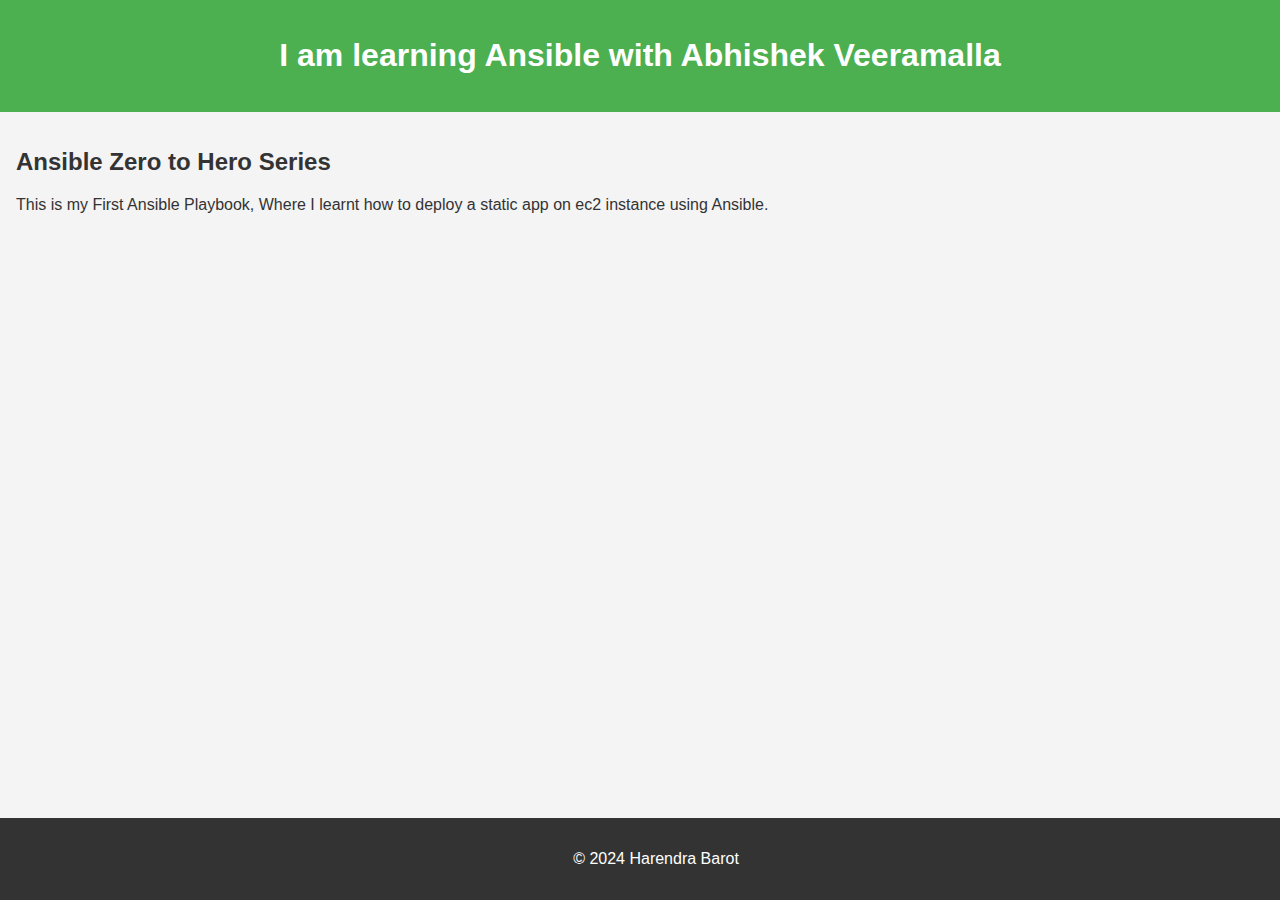
<file: Day03/first-playbook/index.html>
<!DOCTYPE html>
<html lang="en">
<head>
    <meta charset="UTF-8">
    <meta name="viewport" content="width=device-width, initial-scale=1.0">
    <title>Sample Index Page</title>
    <style>
        body {
            font-family: Arial, sans-serif;
            margin: 0;
            padding: 0;
            background-color: #f4f4f4;
            color: #333;
        }
        header {
            background-color: #4CAF50;
            color: white;
            padding: 1em;
            text-align: center;
        }
        main {
            padding: 1em;
        }
        footer {
            background-color: #333;
            color: white;
            text-align: center;
            padding: 1em;
            position: fixed;
            bottom: 0;
            width: 100%;
        }
    </style>
</head>
<body>
    <header>
        <h1>I am learning Ansible with Abhishek Veeramalla</h1>
    </header>
    <main>
        <h2>Ansible Zero to Hero Series</h2>
        <p> This is my First Ansible Playbook, Where I learnt how to deploy a static app on ec2 instance using Ansible. </p>
        
    </main>
    <footer>
        <p>&copy; 2024 Harendra Barot</p>
    </footer>
</body>
</html>
</file>
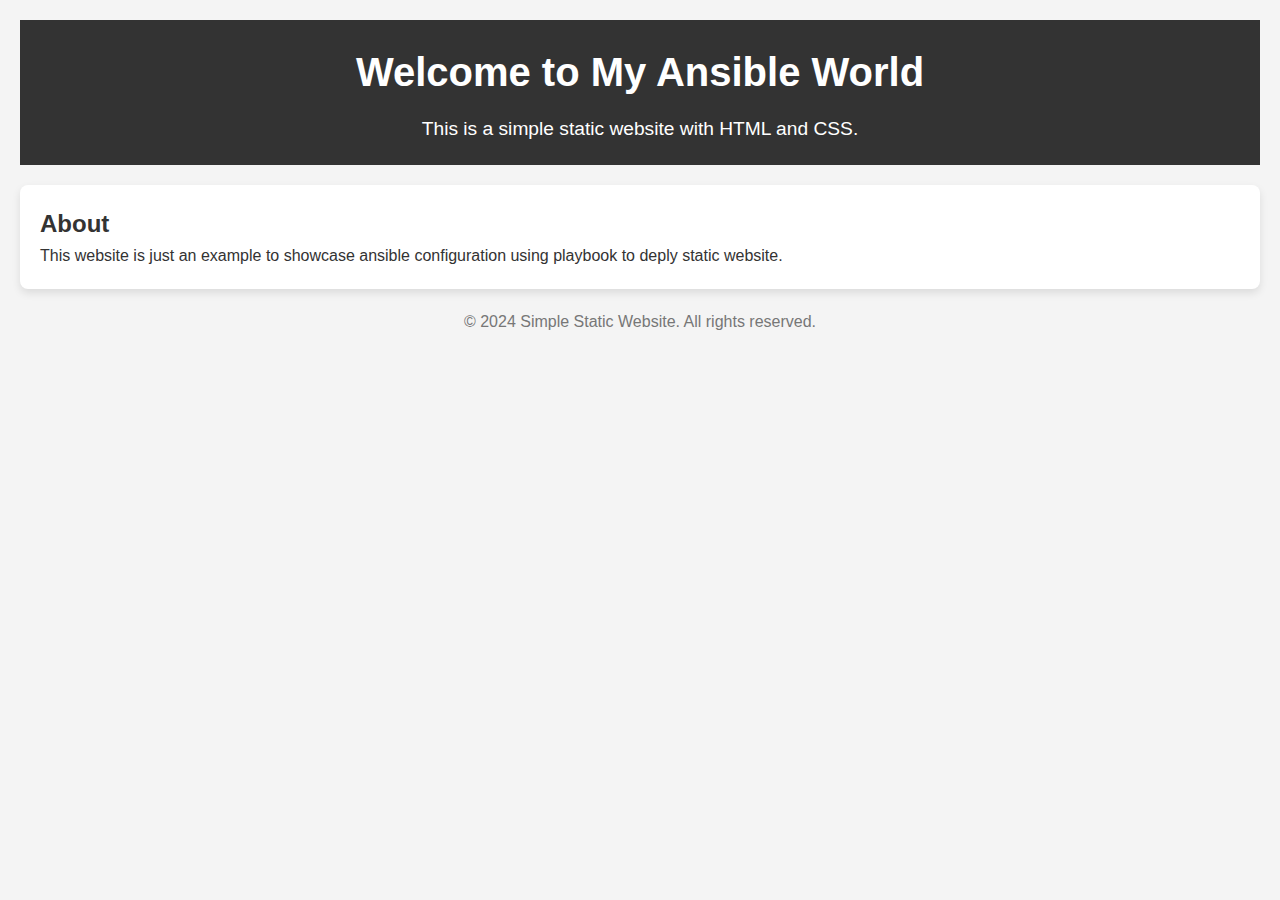
<file: Day11/Task3/index.html>
<!DOCTYPE html>
<html lang="en">
<head>
    <meta charset="UTF-8">
    <meta name="viewport" content="width=device-width, initial-scale=1.0">
    <title>Simple Static Website</title>
    <link rel="stylesheet" href="style.css">
</head>
<body>
    <header>
        <h1>Welcome to My Ansible World</h1>
        <p>This is a simple static website with HTML and CSS.</p>
    </header>
    
    <section class="content">
        <h2>About</h2>
        <p>This website is just an example to showcase ansible configuration using playbook to deply static website.</p>
    </section>

    <footer>
        <p>&copy; 2024 Simple Static Website. All rights reserved.</p>
    </footer>
</body>
</html>
</file>
<file: Day11/Task3/style.css>
/* Basic reset */
* {
    margin: 0;
    padding: 0;
    box-sizing: border-box;
}

body {
    font-family: Arial, sans-serif;
    line-height: 1.6;
    background-color: #f4f4f4;
    color: #333;
    padding: 20px;
}

header {
    background: #333;
    color: #fff;
    padding: 20px;
    text-align: center;
}

header h1 {
    font-size: 2.5rem;
    margin-bottom: 10px;
}

header p {
    font-size: 1.2rem;
}

.content {
    background: #fff;
    padding: 20px;
    margin: 20px 0;
    border-radius: 8px;
    box-shadow: 0 4px 8px rgba(0, 0, 0, 0.1);
}

footer {
    text-align: center;
    margin-top: 20px;
    font-size: 1rem;
    color: #777;
}
</file>
